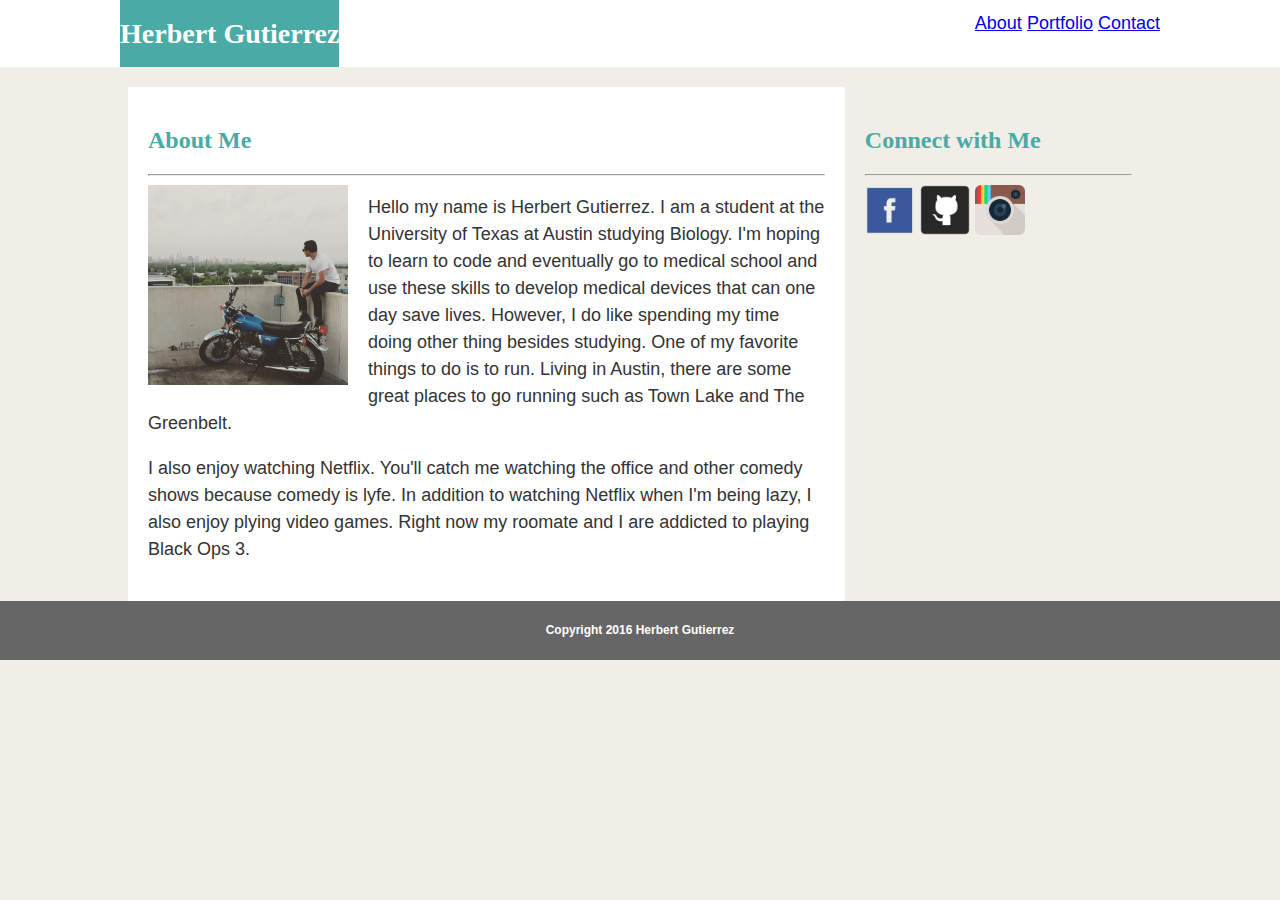
<file: index.html>
<!DOCTYPE html>
<html>
<head>
  <title>Index</title>

  <link rel="stylesheet" type="text/css" href="assets/css/style.css">
</head>
<body>
  <header>
    <!-- <section id="name"> -->
      <h1>Herbert Gutierrez</h1>
<!--     </section> -->

    <!-- <section id="links"> -->
    <div class="float">
      <a href="aboutMe.html" target="_blank">About</a>
      <a href="portfolio.html" target="_blank">Portfolio</a>
      <a href="contact.html" target="_blank">Contact</a>
    </div>

    <!-- </section> -->
  </header>

  <div class="container">
    
    <section id="main-bio">

      <h2>About Me</h2>

      <hr>

      <img id="profilePic" src="assets/images/profilePicture.jpg" alt = "profilePic">

      <p>Hello my name is Herbert Gutierrez. I am a student at the University of Texas at Austin studying Biology. I'm hoping to learn to code and eventually go to medical school and use these skills to develop medical devices that can one day save lives. However, I do like spending my time doing other thing besides studying. One of my favorite things to do is to run. Living in Austin, there are some great places to go running such as Town Lake and The Greenbelt.</p>

      <p>I also enjoy watching Netflix. You'll catch me watching the office and other comedy shows because comedy is lyfe. In addition to watching Netflix when I'm being lazy, I also enjoy plying video games. Right now my roomate and I are addicted to playing Black Ops 3.</p>
    </section>

    <section id="contact-info">
      <h2>Connect with Me</h2>
        <hr>

        <a  href="https://www.facebook.com/herbert.gutierrez.93"> <img id="facebookPic" src="assets/images/facebookLogo.png" alt="facebookPic"></a>

        <a  href="https://github.com/herbertg14"> <img id="githubPic" src="assets/images/githubPicture.png" alt="githubPic" ></a>

        <a  href="https://www.instagram.com/herbertg14/"> <img id="instagramPic" src="assets/images/instagramLogo.png" alt="instagramPic" ></a>
    </section>
  </div>
</body>

  <footer>
    <h4>Copyright 2016 Herbert Gutierrez</h4>
  </footer>

</html>
</file>
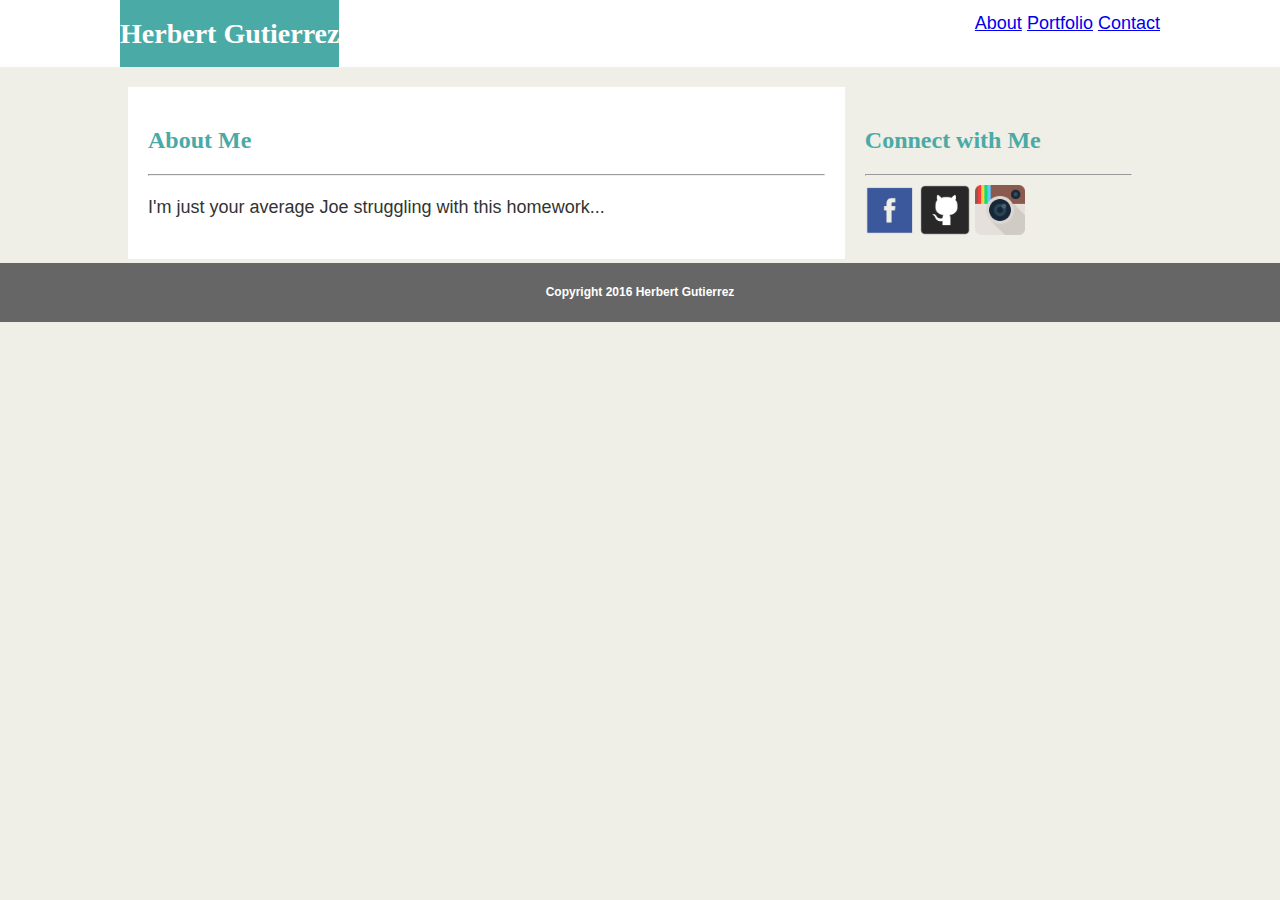
<file: aboutMe.html>
<!DOCTYPE html>
<html>
<head>
  <title>About me</title>

  <link rel="stylesheet" type="text/css" href="assets/css/style.css">
</head>
<body>
  <header>
    <!-- <section id="name"> -->
      <h1>Herbert Gutierrez</h1>
<!--     </section> -->

    <!-- <section id="links"> -->
    <div class="float">
      <a href="aboutMe.html" target="_blank">About</a>
      <a href="portfolio.html" target="_blank">Portfolio</a>
      <a href="contact.html" target="_blank">Contact</a>
    </div>

    <!-- </section> -->
  </header>

  <div class="container">
    
    <section id="main-bio">

      <h2>About Me</h2>

      <hr>

      <p>I'm just your average Joe struggling with this homework...</p>
    </section>

    <section id="contact-info">
      <h2>Connect with Me</h2>
        <hr>

        <a id="facebookPic" href="https://www.facebook.com/herbert.gutierrez.93"> <img src="assets/images/facebookLogo.png" alt="facebookPic" height="50px" width="50px"></a>

        <a id="githubPic" href="https://github.com/herbertg14"> <img src="assets/images/githubPicture.png" alt="githubPic" height="50px" width="50px"></a>

        <a id="instagramPic" href="https://www.instagram.com/herbertg14/"> <img src="assets/images/instagramLogo.png" alt="instagramPic" height="50px" width="50px" ></a>
    </section>
  </div>



</body>

  <footer>
    <h4>Copyright 2016 Herbert Gutierrez</h4>
  </footer>
</html>
</file>
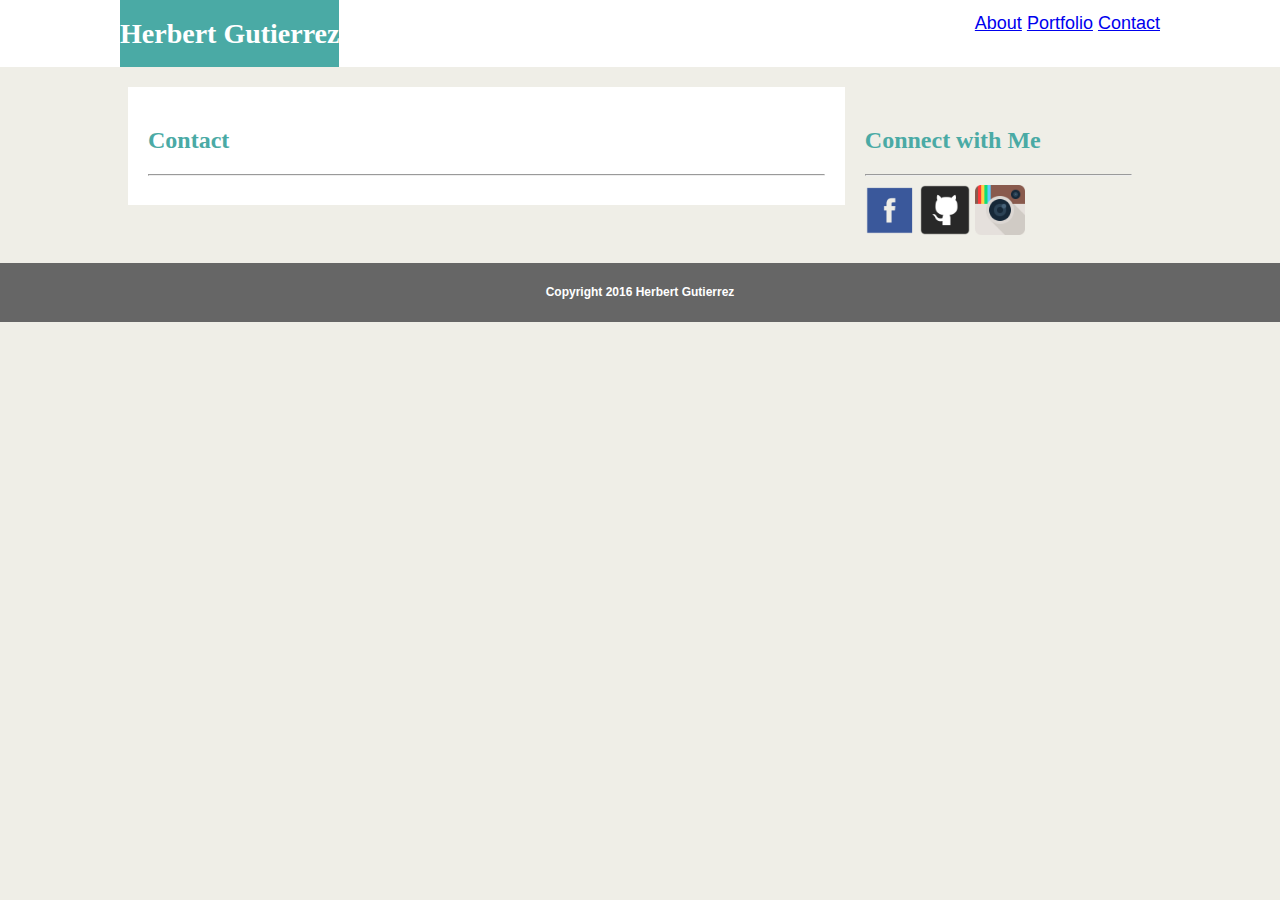
<file: contact.html>
<!DOCTYPE html>
<html>
<head>
  <title>Contact me</title>

  <link rel="stylesheet" type="text/css" href="assets/css/style.css">
</head>
<body>
  <header>
    <!-- <section id="name"> -->
      <h1>Herbert Gutierrez</h1>
<!--     </section> -->

    <!-- <section id="links"> -->
    <div class="float">
      <a href="aboutMe.html" target="_blank">About</a>
      <a href="portfolio.html" target="_blank">Portfolio</a>
      <a href="contact.html" target="_blank">Contact</a>
    </div>

    <!-- </section> -->
  </header>

  <div class="container">
    
    <section id="main-bio">

      <h2>Contact</h2>

      <hr>


    </section>

    <section id="contact-info">
      <h2>Connect with Me</h2>
        <hr>

        <a id="facebookPic" href="https://www.facebook.com/herbert.gutierrez.93"> <img src="assets/images/facebookLogo.png" alt="facebookPic" height="50px" width="50px"></a>

        <a id="githubPic" href="https://github.com/herbertg14"> <img src="assets/images/githubPicture.png" alt="githubPic" height="50px" width="50px"></a>

        <a id="instagramPic" href="https://www.instagram.com/herbertg14/"> <img src="assets/images/instagramLogo.png" alt="instagramPic" height="50px" width="50px" ></a>
    </section>
  </div>



</body>

  <footer>
    <h4>Copyright 2016 Herbert Gutierrez</h4>
  </footer>
</html>
</file>
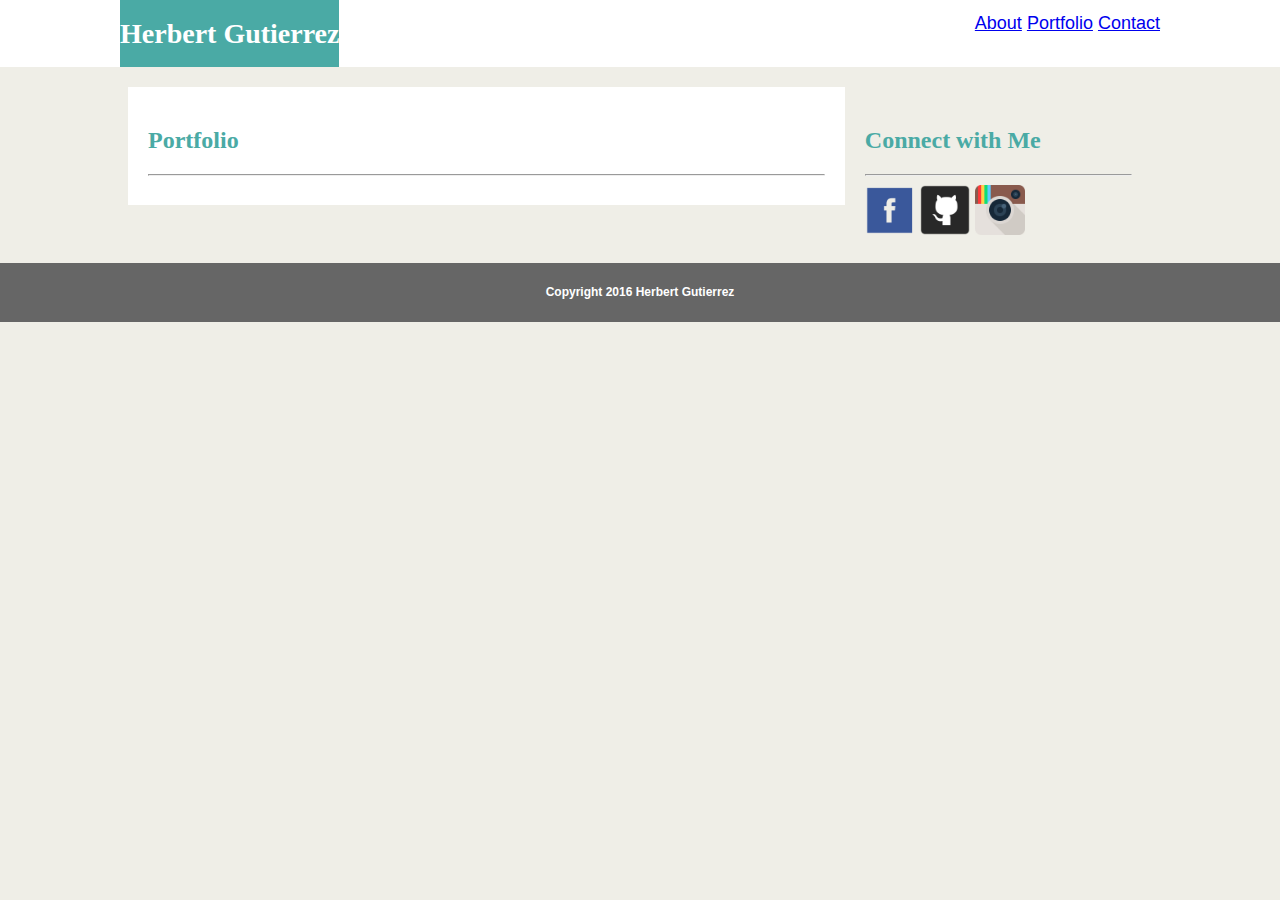
<file: portfolio.html>
<!DOCTYPE html>
<html>
<head>
  <title>Contact me</title>

  <link rel="stylesheet" type="text/css" href="assets/css/style.css">
</head>
<body>
  <header>
    <!-- <section id="name"> -->
      <h1>Herbert Gutierrez</h1>
<!--     </section> -->

    <!-- <section id="links"> -->
    <div class="float">
      <a href="aboutMe.html" target="_blank">About</a>
      <a href="portfolio.html" target="_blank">Portfolio</a>
      <a href="contact.html" target="_blank">Contact</a>
    </div>

    <!-- </section> -->
  </header>

  <div class="container">
    
    <section id="main-bio">

      <h2>Portfolio</h2>

      <hr>


    </section>

    <section id="contact-info">
      <h2>Connect with Me</h2>
        <hr>

        <a id="facebookPic" href="https://www.facebook.com/herbert.gutierrez.93"> <img src="assets/images/facebookLogo.png" alt="facebookPic" height="50px" width="50px"></a>

        <a id="githubPic" href="https://github.com/herbertg14"> <img src="assets/images/githubPicture.png" alt="githubPic" height="50px" width="50px"></a>

        <a id="instagramPic" href="https://www.instagram.com/herbertg14/"> <img src="assets/images/instagramLogo.png" alt="instagramPic" height="50px" width="50px" ></a>
    </section>
  </div>



</body>

  <footer>
    <h4>Copyright 2016 Herbert Gutierrez</h4>
  </footer>
</html>
</file>
<file: assets/css/style.css>
body {
	margin: 0;
	padding: 0;
	background: #efeee7;
	font-size: 18px;
	line-height: 150%;
	font-family: 'Arial', 'Helvetica Neue', Helvetica, sans-serif;;
	color: #333333;
}
header {
	background: white;
	padding-left: 120px;
	overflow: auto;
	margin-bottom: 20px;
}
h1 {
	background:#4aaaa5;
	font-family: "Georgia",Times New Roman,Times,serif;
	padding: 20px 0;
	color: #ffffff;
	margin: 0;
	font-size: 28px;
	text-align: center;
	float: left;
}
h2 {
	font-size: 24px;
	font-family: "Georgia",Times New Roman,Times,serif;
	color: #4aaaa5;
}
.float{
	float: right;
	padding-right: 120px;
	padding-top: 10px;
}

.container {
	width: 1024px;
	margin: 0 auto;
	clear: both;
}
#name{
	width: 70%;
	float: left;
	padding: 100px;
}

#links{
	width: 30%;
	color: #ffffff;
	float: right;
}
#main-bio,
#contact-info,
#bio-image {
	float: left;
}

#profilePic {
	width: 200px;
	height: 200px;
	margin-right: 20px;
	float: left;
}



#facebookPic,
#instagramPic,
#githubPic {
	width: 50px;
	height:50px;

}

#main-bio {
	width: 70%;
	background-color: white;
	padding: 20px;
	box-sizing: border-box;
}
#contact-info {
	width: 30%;
	padding: 20px;
	box-sizing: border-box;
}

footer{
	width: 100%;
	float: left;
	text-align: center;
	background-color: #666666;
	color: #ffffff;
	font-size: 12px;
}

/*#bio-image {
	width: 200px;
	height: 200px;
	margin-right: 20px;
}*/
</file>
